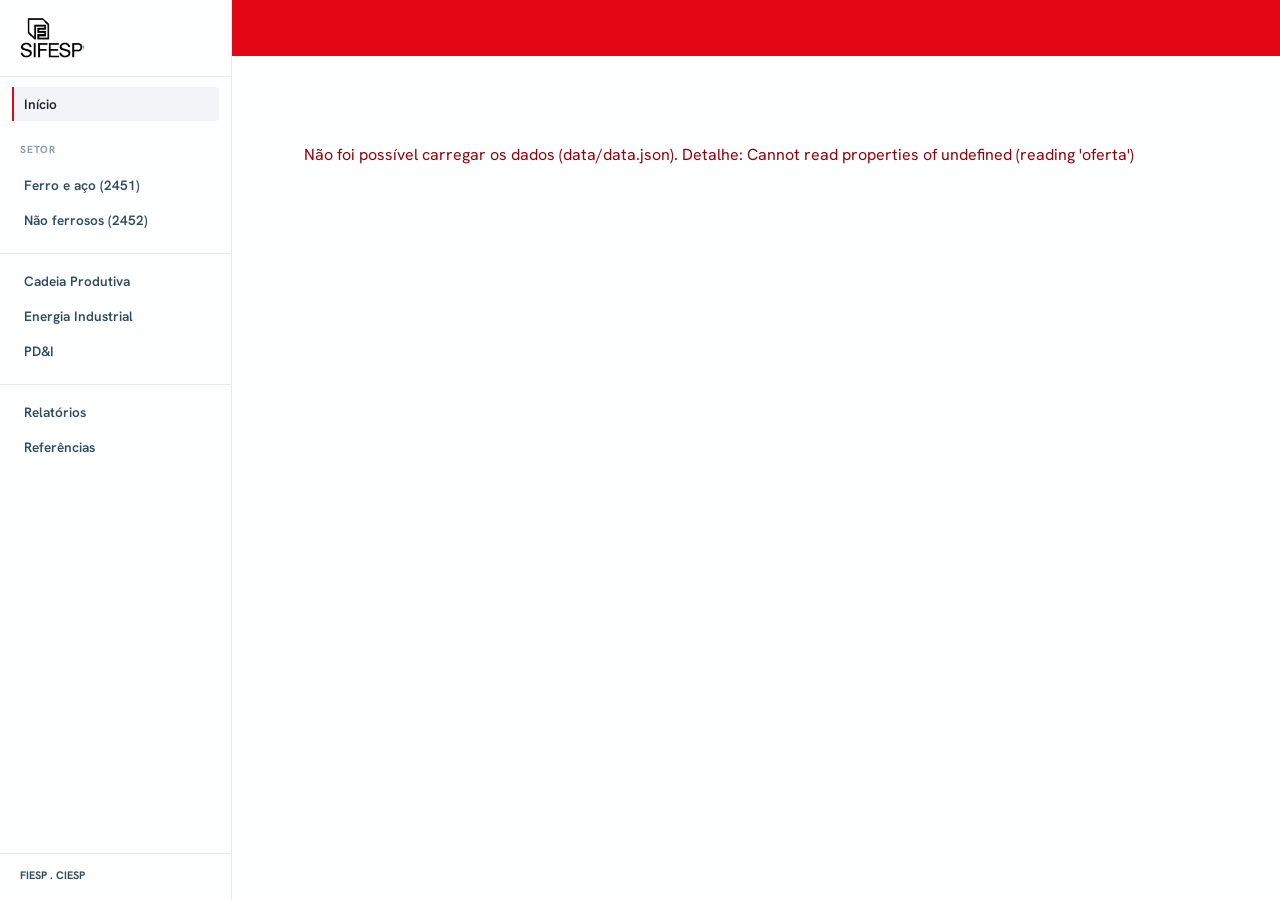
<file: index.html>
<!doctype html>
<html lang="pt-BR">
<head>
<meta charset="utf-8">
<meta name="viewport" content="width=device-width, initial-scale=1">
<title>Painel do Setor de Fundição (CNAE 2451/2452)</title>
<meta name="description" content="Painel executivo do setor de fundição no Brasil: produção, emprego, financeiro, comércio exterior, energia, BNDES e DECOM.">
<link rel="stylesheet" href="css/style.css?v=dev">
</head>
<body>

<div class="app-shell">
<aside class="sidebar">
  <div class="sidebar-brand">
    <img src="assets/logos/logo-sifesp.png" alt="SIFESP">
  </div>

  <nav class="sidebar-nav" id="view-tabs" role="tablist" aria-label="Navegação principal">
    <button type="button" data-view="home" class="active" role="tab" aria-selected="true">Início</button>
  </nav>

  <div class="sidebar-section-label">Setor</div>
  <nav class="sidebar-nav sidebar-nav-sector" id="sector-tabs" role="tablist" aria-label="Setor">
    <button type="button" data-view="2451" role="tab" aria-selected="false">Ferro e aço (2451)</button>
    <button type="button" data-view="2452" role="tab" aria-selected="false">Não ferrosos (2452)</button>
  </nav>

  <div class="sidebar-section-label" id="section-nav-label">Nesta seção</div>
  <nav class="sidebar-nav sidebar-nav-sections" id="section-nav">
    <button type="button" data-target="block-producao">01 · Produção física</button>
    <button type="button" data-target="block-financeiro">02 · Financeiro</button>
    <button type="button" data-target="block-emprego">03 · Emprego formal</button>
    <button type="button" data-target="block-caged">04 · CAGED</button>
    <button type="button" data-target="block-comex">05 · Comércio exterior</button>
    <button type="button" data-target="block-bndes">06 · BNDES</button>
    <button type="button" data-target="block-decom">07 · DECOM</button>
    <button type="button" data-target="block-estudos-especiais">08 · Estudos especiais</button>
    <button type="button" data-target="block-gargalos">Gargalos do setor</button>
  </nav>

  <nav class="sidebar-nav sidebar-nav-foot" id="foot-tabs-top" role="tablist" aria-label="Outras seções">
    <button type="button" data-view="cadeia" role="tab" aria-selected="false">Cadeia Produtiva</button>
    <button type="button" data-view="energia-industrial" role="tab" aria-selected="false">Energia Industrial</button>
    <button type="button" data-view="pdi" role="tab" aria-selected="false">PD&amp;I</button>
  </nav>

  <div class="sidebar-section-label" id="pdi-section-nav-label">Nesta seção</div>
  <nav class="sidebar-nav sidebar-nav-sections" id="pdi-section-nav">
    <button type="button" data-target="pdi-fundicao">01 · Fundição</button>
  </nav>

  <nav class="sidebar-nav sidebar-nav-foot" id="foot-tabs-bottom" role="tablist" aria-label="Mais seções">
    <button type="button" data-view="relatorios" role="tab" aria-selected="false">Relatórios</button>
    <button type="button" data-view="referencias" role="tab" aria-selected="false">Referências</button>
  </nav>

  <div class="sidebar-credit"><strong>FIESP . CIESP</strong></div>
</aside>

<div class="main-col">
<header class="site-header"></header>

<div class="wrap">

<div id="home-view">
  <div class="exec-header">
    <div>
      <h1>Painel Executivo</h1>
      <p>Os principais indicadores do setor, por segmento. O detalhamento completo de cada um está disponível na navegação ao final desta página.</p>
    </div>
    <div class="exec-seg-toggle" id="exec-seg-toggle" role="tablist" aria-label="Segmento do Painel Executivo">
      <button type="button" class="exec-seg-btn" data-seg="2451" role="tab">Fundição de Ferro e Aço</button>
      <button type="button" class="exec-seg-btn" data-seg="2452" role="tab">Fundição de Não Ferrosos</button>
    </div>
  </div>

  <div class="kpi-grid" id="exec-kpi-grid"></div>

  <div class="section" id="exec-charts-section">
    <div class="section-header"><h2>O setor em 4 perguntas</h2></div>
    <div class="exhibit-grid">
      <div class="exhibit">
        <div id="exec-chart-crescimento"></div>
        <div class="exhibit-caption">
          <div class="exhibit-title">1. O setor está crescendo ou diminuindo?</div>
          <div class="exhibit-sub">Produção, faturamento e empregos, indexados (base 100 no primeiro ano)</div>
        </div>
      </div>
      <div class="exhibit">
        <div id="exec-chart-comex"></div>
        <div class="exhibit-caption">
          <div class="exhibit-title">2. As importações estão crescendo?</div>
          <div class="exhibit-sub">Exportação x importação, R$ milhões de 2023</div>
        </div>
      </div>
      <div class="exhibit">
        <div id="exec-chart-paises-imp"></div>
        <div class="exhibit-caption">
          <div class="exhibit-title">3. De onde está vindo a concorrência?</div>
          <div class="exhibit-sub" id="exec-chart-paises-imp-sub">Principais países de origem das importações</div>
        </div>
      </div>
      <div class="exhibit">
        <div id="exec-chart-margem"></div>
        <div class="exhibit-caption">
          <div class="exhibit-title">4. Como está a competitividade e produtividade?</div>
          <div class="exhibit-sub">Margem operacional (%) e produtividade (VTI por trabalhador), grupo Fundição</div>
        </div>
      </div>
    </div>
  </div>

  <div class="exec-menu-title">Navegar pelo painel</div>
  <div class="sector-section-list" id="exec-nav-menu"></div>
</div><!-- /#home-view -->

<div id="data-view" hidden>

  <div class="sector-summary" id="sector-summary">
    <div class="sector-section-list" id="sector-section-list"></div>
  </div>

  <!-- ============ 01. PRODUÇÃO FÍSICA ============ -->
  <section class="section" id="block-producao">
    <div class="section-header">
      <span class="section-num">01</span>
      <h2>Produção física</h2>
      <a class="section-download" id="download-producao" href="data/downloads/Producao_Fisica_2451.xlsx" download>⬇ Baixar dados (Excel)</a>
    </div>
    <p class="section-note" id="producao-section-note">Dado nacional (IBGE/PIM-PF e Instituto Aço Brasil), sem abertura por estado.</p>
    <div class="caption-meta" id="section-caption-producao"></div>
    <div class="block-filter">
      <div class="block-filter-item">
        <span>Período</span>
        <select id="producao-lo-select"></select>
        <span class="period-dash">–</span>
        <select id="producao-hi-select"></select>
      </div>
      <button type="button" class="block-filter-clear" id="producao-clear">Limpar</button>
    </div>
    <div class="exhibit-grid">
      <div class="exhibit">
        <div id="chart-producao-acogusa"></div>
        <div class="exhibit-caption">
          <div class="exhibit-title" id="producao-acogusa-title">Aço bruto, ferro-gusa e laminados</div>
          <div class="exhibit-sub" id="producao-acogusa-sub">Toneladas por mês, Instituto Aço Brasil. Ferro-gusa só a partir de fev/09</div>
        </div>
      </div>
      <div class="exhibit">
        <div id="chart-producao-dessaz"></div>
        <div class="exhibit-caption">
          <div class="exhibit-title" id="producao-dessaz-title">Aço bruto: mês a mês vs. sem efeito sazonal</div>
          <div class="exhibit-sub" id="producao-dessaz-sub">Toneladas / mês. "Sem efeito sazonal" remove variações que se repetem todo ano (ex: férias, fim de ano), pra comparar mês a mês sem esse ruído</div>
        </div>
      </div>
      <div class="exhibit">
        <div id="chart-producao-indice"></div>
        <div class="exhibit-caption">
          <div class="exhibit-title">Índice de produção da metalurgia</div>
          <div class="exhibit-sub">Base 100, recessões (CODACE/FGV) sombreadas. Indústria de metalurgia como um todo (IBGE), não é exclusivo de ferro/aço ou não ferrosos</div>
        </div>
      </div>
      <div class="exhibit" id="producao-razao-wrap">
        <div id="chart-producao-razao"></div>
        <div class="exhibit-caption">
          <div class="exhibit-title">Razão laminados / aço bruto</div>
          <div class="exhibit-sub">%, mensal</div>
        </div>
      </div>
    </div>
    <div class="exhibit-block">
      <div id="table-producao"></div>
      <div class="exhibit-caption">
        <div class="exhibit-title" id="producao-table-title">Produção física mensal, série completa</div>
        <div class="exhibit-sub" id="producao-table-sub">Instituto Aço Brasil, mais recente primeiro, clique no cabeçalho para ordenar</div>
      </div>
    </div>
  </section>

  <!-- ============ 02. FINANCEIRO ============ -->
  <section class="section" id="block-financeiro">
    <div class="section-header">
      <span class="section-num">02</span>
      <h2>Financeiro</h2>
      <a class="section-download" href="data/downloads/Financeiro.xlsx" download>⬇ Baixar dados (Excel)</a>
    </div>
    <p class="section-note">Fonte: IBGE/PIA-Empresa, 2007–2024, sempre em série completa (sem filtro de período). A base "Fundição" (24.5) reúne 2451+2452 sem abertura entre eles; "Metalurgia" (24) é o grupo mais amplo.</p>
    <div class="caption-meta" id="section-caption-financeiro"></div>
    <div class="exhibit-grid">
      <div class="exhibit">
        <div id="chart-financeiro-vbpi-vti"></div>
        <div class="exhibit-caption">
          <div class="exhibit-title">VBPI x VTI</div>
          <div class="exhibit-sub">Grupo Fundição (24.5), R$ mil, eixos independentes</div>
        </div>
      </div>
      <div class="exhibit">
        <div id="chart-financeiro-participacao"></div>
        <div class="exhibit-caption">
          <div class="exhibit-title">Participação da Fundição na Metalurgia</div>
          <div class="exhibit-sub">% da receita líquida de 24.5 dentro de 24</div>
        </div>
      </div>
      <div class="exhibit">
        <div id="chart-financeiro-produtividade"></div>
        <div class="exhibit-caption">
          <div class="exhibit-title">Produtividade</div>
          <div class="exhibit-sub">VTI / pessoal ocupado (R$ mil por trabalhador)</div>
        </div>
      </div>
      <div class="exhibit">
        <div id="chart-financeiro-receita-custos"></div>
        <div class="exhibit-caption">
          <div class="exhibit-title">Receita líquida x custos totais</div>
          <div class="exhibit-sub">Grupo Fundição (24.5), anual</div>
        </div>
      </div>
      <div class="exhibit">
        <div id="chart-financeiro-waterfall"></div>
        <div class="exhibit-caption">
          <div class="exhibit-title" id="financeiro-waterfall-title">Decomposição de custos</div>
          <div class="exhibit-sub">Matérias-primas + pessoal + outros = custo total</div>
        </div>
      </div>
    </div>
    <div class="exhibit-block">
      <div id="table-financeiro"></div>
      <div class="exhibit-caption">
        <div class="exhibit-title">Indicadores financeiros anuais, Fundição (24.5)</div>
        <div class="exhibit-sub">2007–2024, valores correntes, clique no cabeçalho para ordenar</div>
      </div>
    </div>
    <div class="exhibit-block">
      <div id="table-financeiro-por-cnae"></div>
      <div class="exhibit-caption">
        <div class="exhibit-title">Ferro e aço (2451) x Não ferrosos (2452)</div>
        <div class="exhibit-sub">2024, valores correntes — primeira vez com essa abertura por classe (demais anos só têm o grupo 24.5 combinado)</div>
      </div>
    </div>
  </section>

  <!-- ============ 03. EMPREGO FORMAL (RAIS) ============ -->
  <section class="section" id="block-emprego">
    <div class="section-header">
      <span class="section-num">03</span>
      <h2>Emprego formal (RAIS)</h2>
      <a class="section-download" id="download-emprego" href="data/downloads/Emprego_2451.xlsx" download>⬇ Baixar dados (Excel)</a>
    </div>
    <p class="section-note">A partir de 2022 a metodologia de coleta mudou (base eSocial); perfis detalhados (escolaridade, ocupação, tempo de emprego) têm quebra de série entre 2021 e 2022. Clique numa barra do ranking por UF para adicionar aquele estado ao filtro abaixo.</p>
    <div class="caption-meta" id="section-caption-emprego"></div>
    <div class="block-filter">
      <div class="block-filter-item">
        <span>Período</span>
        <select id="emprego-lo-select"></select>
        <span class="period-dash">–</span>
        <select id="emprego-hi-select"></select>
      </div>
      <div class="block-filter-item">
        <span>Estados</span>
        <div class="multiselect" id="emprego-uf-multiselect">
          <button type="button" class="multiselect-btn" id="emprego-uf-btn" aria-haspopup="listbox" aria-expanded="false"></button>
          <div class="multiselect-panel" id="emprego-uf-panel" hidden></div>
        </div>
      </div>
      <button type="button" class="block-filter-clear" id="emprego-clear">Limpar</button>
    </div>
    <div class="exhibit-grid">
      <div class="exhibit">
        <div id="chart-emprego-rais"></div>
        <div class="exhibit-caption">
          <div class="exhibit-title">Vínculos empregatícios por ano</div>
          <div class="exhibit-sub">RAIS, 2006 a 2025</div>
        </div>
      </div>
      <div class="exhibit">
        <div id="rank-emprego-uf"></div>
        <div class="exhibit-caption">
          <div class="exhibit-title">Ranking de vínculos por UF</div>
          <div class="exhibit-sub" id="emprego-uf-sub">Ano mais recente</div>
        </div>
      </div>
      <div class="exhibit">
        <div id="chart-emprego-razao"></div>
        <div class="exhibit-caption">
          <div class="exhibit-title">Tamanho médio do estabelecimento</div>
          <div class="exhibit-sub">Vínculos por estabelecimento</div>
        </div>
      </div>
      <div class="exhibit">
        <div id="rank-emprego-escolaridade"></div>
        <div class="exhibit-caption">
          <div class="exhibit-title">Escolaridade, retrato</div>
          <div class="exhibit-sub" id="emprego-escolaridade-sub">Retrato do último ano</div>
        </div>
      </div>
      <div class="exhibit">
        <div id="rank-emprego-ocupacao"></div>
        <div class="exhibit-caption">
          <div class="exhibit-title">Principais ocupações</div>
          <div class="exhibit-sub" id="emprego-ocupacao-sub">Retrato do último ano</div>
        </div>
      </div>
      <div class="exhibit">
        <div id="chart-emprego-tempo"></div>
        <div class="exhibit-caption">
          <div class="exhibit-title">Tempo de emprego</div>
          <div class="exhibit-sub">Curta duração (&lt;12m) x longa duração (≥12m)</div>
        </div>
      </div>
      <div class="exhibit">
        <div id="chart-emprego-remuneracao"></div>
        <div class="exhibit-caption">
          <div class="exhibit-title">Remuneração média: nominal x real</div>
          <div class="exhibit-sub">Real deflacionado pelo IPCA (dezembro de cada ano)</div>
        </div>
      </div>
      <div class="exhibit">
        <div id="chart-emprego-tamanho"></div>
        <div class="exhibit-caption">
          <div class="exhibit-title">Composição por faixa de tamanho</div>
          <div class="exhibit-sub">Vínculos por porte de estabelecimento, ao longo do tempo</div>
        </div>
      </div>
      <div class="exhibit">
        <div id="chart-emprego-escolaridade-evolucao"></div>
        <div class="exhibit-caption">
          <div class="exhibit-title">Escolaridade, evolução</div>
          <div class="exhibit-sub">Composição ao longo do tempo</div>
        </div>
      </div>
      <div class="exhibit">
        <div id="chart-emprego-ocupacao-donut"></div>
        <div class="exhibit-caption">
          <div class="exhibit-title">Top ocupações vs. outras</div>
          <div class="exhibit-sub">Participação no total de vínculos</div>
        </div>
      </div>
    </div>
    <div class="exhibit-block">
      <div id="table-emprego-uf"></div>
      <div class="exhibit-caption">
        <div class="exhibit-title">Vínculos por UF, todos os estados</div>
        <div class="exhibit-sub" id="emprego-uf-table-sub">Ano mais recente</div>
      </div>
    </div>
    <div class="exhibit-block">
      <div id="table-emprego-ocupacao-detalhada"></div>
      <div class="exhibit-caption">
        <div class="exhibit-title">Ocupações detalhadas, retrato do último ano</div>
        <div class="exhibit-sub" id="emprego-ocupacao-detalhada-sub">RAIS, sem agrupamento (mais granular que o ranking acima), clique no cabeçalho para ordenar</div>
      </div>
    </div>
  </section>

  <!-- ============ 04. CAGED ============ -->
  <section class="section" id="block-caged">
    <div class="section-header">
      <span class="section-num">04</span>
      <h2>CAGED: dinâmica de curto prazo</h2>
      <a class="section-download" id="download-caged" href="data/downloads/CAGED_2451.xlsx" download>⬇ Baixar dados (Excel)</a>
    </div>
    <p class="section-note" id="caged-coverage-note">Dado mês a mês (admissões e desligamentos) — mais detalhado no tempo do que a RAIS, que só fecha uma vez por ano.</p>
    <div class="caption-meta" id="section-caption-caged"></div>
    <div class="block-filter">
      <div class="block-filter-item">
        <span>Período</span>
        <select id="caged-lo-select"></select>
        <span class="period-dash">–</span>
        <select id="caged-hi-select"></select>
      </div>
      <div class="block-filter-item">
        <span>Estados</span>
        <div class="multiselect" id="caged-uf-multiselect">
          <button type="button" class="multiselect-btn" id="caged-uf-btn" aria-haspopup="listbox" aria-expanded="false"></button>
          <div class="multiselect-panel" id="caged-uf-panel" hidden></div>
        </div>
      </div>
      <button type="button" class="block-filter-clear" id="caged-clear">Limpar</button>
    </div>
    <div class="exhibit-grid">
      <div class="exhibit">
        <div id="chart-caged-saldo"></div>
        <div class="exhibit-caption">
          <div class="exhibit-title">Saldo líquido mensal</div>
          <div class="exhibit-sub">Admissões − desligamentos</div>
        </div>
      </div>
      <div class="exhibit">
        <div id="chart-caged-movimentacao"></div>
        <div class="exhibit-caption">
          <div class="exhibit-title">Admissões x desligamentos</div>
          <div class="exhibit-sub">Valores absolutos por mês</div>
        </div>
      </div>
      <div class="exhibit">
        <div id="chart-caged-tipo"></div>
        <div class="exhibit-caption">
          <div class="exhibit-title">Composição dos desligamentos</div>
          <div class="exhibit-sub">Por tipo de movimentação, período todo</div>
        </div>
      </div>
      <div class="exhibit">
        <div id="chart-caged-massa-salarial"></div>
        <div class="exhibit-caption">
          <div class="exhibit-title">Massa salarial mensal</div>
          <div class="exhibit-sub">Soma dos salários de admitidos/desligados no mês, até dez/2019</div>
        </div>
        <p class="filter-note">Série descontinuada em dez/2019: a partir de jan/2020 esse campo cai ~98% na fonte e não se recupera — provável efeito da transição pro novo CAGED (eSocial), não uma queda real na massa salarial do setor. O saldo de contratações ao lado, da mesma fonte, não mostra essa quebra.</p>
      </div>
      <div class="exhibit">
        <div id="chart-caged-massa-salarial-novo"></div>
        <div class="exhibit-caption">
          <div class="exhibit-title">Massa salarial mensal (novo CAGED)</div>
          <div class="exhibit-sub">A partir de jan/2020, escala própria — não comparável ao gráfico anterior</div>
        </div>
        <p class="filter-note">Mesma métrica, metodologia diferente da fonte (novo CAGED/eSocial) e ~2 ordens de grandeza menor. Mostrado em escala própria só pra não deixar esse período sem nenhum retrato.</p>
      </div>
      <div class="exhibit">
        <div id="rank-caged-saldo-uf"></div>
        <div class="exhibit-caption">
          <div class="exhibit-title">Saldo acumulado por UF</div>
          <div class="exhibit-sub">Somado no período coberto pelo CAGED</div>
        </div>
      </div>
    </div>
    <div class="exhibit-block">
      <div id="table-caged-uf"></div>
      <div class="exhibit-caption">
        <div class="exhibit-title">Saldo líquido acumulado por UF, todos os estados</div>
        <div class="exhibit-sub">Somado no período selecionado no filtro acima</div>
      </div>
    </div>
  </section>

  <!-- ============ 05. COMÉRCIO EXTERIOR ============ -->
  <section class="section" id="block-comex">
    <div class="section-header">
      <span class="section-num">05</span>
      <h2>Comércio exterior</h2>
      <a class="section-download" id="download-comex" href="data/downloads/Comercio_Exterior_2451.xlsx" download>⬇ Baixar dados (Excel)</a>
    </div>
    <p class="section-note">O gráfico de exportação x importação segue o estado escolhido abaixo (ou clique numa barra do ranking por UF para trocar).</p>
    <div class="caption-meta" id="section-caption-comex"></div>
    <p class="filter-note" id="comex-metodologia-note" style="display:none"></p>
    <div class="block-filter">
      <div class="block-filter-item">
        <span>Período</span>
        <select id="comex-lo-select"></select>
        <span class="period-dash">–</span>
        <select id="comex-hi-select"></select>
      </div>
      <div class="block-filter-item">
        <span>Estado</span>
        <select id="comex-uf-select"></select>
      </div>
      <button type="button" class="block-filter-clear" id="comex-clear">Limpar</button>
    </div>
    <div class="exhibit-grid">
      <div class="exhibit">
        <div id="chart-comex-balanca"></div>
        <div class="exhibit-caption">
          <div class="exhibit-title">Balança comercial</div>
          <div class="exhibit-sub" id="comex-balanca-sub">Exportação, importação e saldo, em milhões de R$ de 2023, Brasil</div>
        </div>
      </div>
      <div class="exhibit">
        <div id="chart-comex-brasil"></div>
        <div class="exhibit-caption">
          <div class="exhibit-title">Exportação x importação</div>
          <div class="exhibit-sub" id="comex-foco-sub">US$ FOB por ano, estado em foco</div>
        </div>
        <p class="filter-note" id="comex-uf-note"></p>
      </div>
      <div class="exhibit">
        <div id="chart-comex-brasil-kg"></div>
        <div class="exhibit-caption">
          <div class="exhibit-title">Exportação x importação</div>
          <div class="exhibit-sub">Brasil, quilograma líquido por ano</div>
        </div>
      </div>
      <div class="exhibit">
        <div id="chart-comex-participacao-mundial"></div>
        <div class="exhibit-caption">
          <div class="exhibit-title">Participação do Brasil no mundo</div>
          <div class="exhibit-sub">% das exportações mundiais do setor (Comtrade)</div>
        </div>
      </div>
      <div class="exhibit">
        <div id="chart-comex-mundo"></div>
        <div class="exhibit-caption">
          <div class="exhibit-title">Brasil no comércio mundial</div>
          <div class="exhibit-sub">Contexto global (Comtrade), eixos independentes (Brasil em milhões, mundo em bilhões)</div>
        </div>
      </div>
      <div class="exhibit">
        <div id="chart-comex-top-paises-tempo"></div>
        <div class="exhibit-caption">
          <div class="exhibit-title">Top destinos de exportação</div>
          <div class="exhibit-sub">Participação por país ao longo do tempo</div>
        </div>
      </div>
      <div class="exhibit">
        <div id="chart-comex-top-paises-imp-tempo"></div>
        <div class="exhibit-caption">
          <div class="exhibit-title">Top origens de importação</div>
          <div class="exhibit-sub">Participação por país ao longo do tempo</div>
        </div>
      </div>
      <div class="exhibit">
        <div id="rank-comex-paises"></div>
        <div class="exhibit-caption">
          <div class="exhibit-title">Principais destinos de exportação</div>
          <div class="exhibit-sub" id="comex-paises-sub">Para onde o Brasil mais exporta, último ano completo</div>
        </div>
      </div>
      <div class="exhibit">
        <div id="rank-comex-paises-imp"></div>
        <div class="exhibit-caption">
          <div class="exhibit-title">Principais origens de importação</div>
          <div class="exhibit-sub" id="comex-paises-imp-sub">De onde o Brasil mais importa, último ano completo</div>
        </div>
      </div>
      <div class="exhibit">
        <div id="rank-comex-uf"></div>
        <div class="exhibit-caption">
          <div class="exhibit-title">Ranking de exportação por UF</div>
          <div class="exhibit-sub" id="comex-uf-rank-sub">UF de origem do produto, último ano completo. Clique numa barra para trocar o foco.</div>
        </div>
      </div>
    </div>
    <div class="exhibit-block">
      <div id="table-comex-paises"></div>
      <div class="exhibit-caption">
        <div class="exhibit-title">Exportação e importação por país parceiro</div>
        <div class="exhibit-sub" id="comex-paises-table-sub">Ano mais recente</div>
      </div>
    </div>
    <div class="exhibit-block">
      <div id="table-comex-uf"></div>
      <div class="exhibit-caption">
        <div class="exhibit-title">Exportação e importação por UF de origem do produto</div>
        <div class="exhibit-sub" id="comex-uf-table-sub">Ano mais recente</div>
      </div>
    </div>
    <div class="exhibit-block" id="comex-ncm-wrap">
      <h4 style="font-size:0.75rem;margin:12px 0 4px;color:var(--text-primary);text-transform:uppercase;letter-spacing:0.06em;">Produtos e preço médio</h4>
      <p class="section-note" style="margin-bottom:16px;" id="comex-ncm-note">Preço médio = valor exportado ou importado dividido pelo peso líquido, por código NCM.</p>
    </div>
    <div class="exhibit-grid">
      <div class="exhibit">
        <div id="table-comex-ncm-exp"></div>
        <div class="exhibit-caption">
          <div class="exhibit-title">Principais produtos exportados</div>
          <div class="exhibit-sub" id="comex-ncm-exp-sub">Por código NCM, ano mais recente completo</div>
        </div>
      </div>
      <div class="exhibit">
        <div id="table-comex-ncm-imp"></div>
        <div class="exhibit-caption">
          <div class="exhibit-title">Principais produtos importados</div>
          <div class="exhibit-sub" id="comex-ncm-imp-sub">Por código NCM, ano mais recente completo</div>
        </div>
      </div>
      <div class="exhibit">
        <div id="chart-comex-preco-medio"></div>
        <div class="exhibit-caption">
          <div class="exhibit-title">Preço médio ao longo do tempo</div>
          <div class="exhibit-sub">US$ por quilo, exportação x importação</div>
        </div>
      </div>
    </div>
  </section>

  <!-- ============ 06. BNDES ============ -->
  <section class="section" id="block-bndes">
    <div class="section-header">
      <span class="section-num">06</span>
      <h2>BNDES</h2>
      <a class="section-download" id="download-bndes" href="data/downloads/BNDES_2451.xlsx" download>⬇ Baixar dados (Excel)</a>
    </div>
    <p class="section-note">Desembolsos já são específicos do segmento selecionado (2451/2452). Sempre em série completa (2002-2026), sem filtro de período ou estado — o BNDES não desembolsa o mesmo valor em todo estado, então o ranking por UF abaixo já mostra o retrato real, sem precisar recortar por período.</p>
    <div class="caption-meta" id="section-caption-bndes"></div>
    <div class="exhibit-grid">
      <div class="exhibit">
        <div id="chart-bndes-ano"></div>
        <div class="exhibit-caption">
          <div class="exhibit-title">Desembolsos do BNDES</div>
          <div class="exhibit-sub">Total nacional por ano</div>
        </div>
      </div>
      <div class="exhibit">
        <div id="rank-bndes-uf"></div>
        <div class="exhibit-caption">
          <div class="exhibit-title">Ranking por estado</div>
          <div class="exhibit-sub">Acumulado no período todo</div>
        </div>
      </div>
      <div class="exhibit">
        <div id="chart-bndes-porte"></div>
        <div class="exhibit-caption">
          <div class="exhibit-title">Desembolso por porte ao longo do tempo</div>
          <div class="exhibit-sub">Composição anual: grande, média, pequena, micro</div>
        </div>
      </div>
      <div class="exhibit">
        <div id="chart-bndes-concentracao"></div>
        <div class="exhibit-caption">
          <div class="exhibit-title">Concentração por porte</div>
          <div class="exhibit-sub" id="bndes-concentracao-sub">Acumulado no período todo</div>
        </div>
      </div>
    </div>
    <div class="exhibit-block">
      <div id="table-bndes"></div>
      <div class="exhibit-caption">
        <div class="exhibit-title">Desembolsos por ano, porte e instrumento</div>
        <div class="exhibit-sub">Clique no cabeçalho para ordenar, mostrando os maiores primeiro</div>
      </div>
    </div>
    <div class="exhibit-block">
      <div id="table-bndes-uf"></div>
      <div class="exhibit-caption">
        <div class="exhibit-title">Desembolsos por UF, todos os estados</div>
        <div class="exhibit-sub">Acumulado no período todo</div>
      </div>
    </div>
  </section>

  <!-- ============ 07. DECOM ============ -->
  <section class="section" id="block-decom">
    <div class="section-header">
      <span class="section-num">07</span>
      <h2>DECOM</h2>
      <a class="section-download" href="data/downloads/DECOM_2451.xlsx" download>⬇ Baixar dados (Excel)</a>
    </div>
    <p class="section-note">Fonte: DECOM/GECEX. Base específica de ferro e aço (2451); não há processos catalogados para não ferrosos (2452) nesta fonte.</p>
    <div class="caption-meta" id="section-caption-decom"></div>
    <div class="exhibit-block" id="decom-wrap">
      <div id="table-decom"></div>
      <div class="exhibit-caption">
        <div class="exhibit-title">Processos de defesa comercial</div>
        <div class="exhibit-sub">NCM, país, status e resolução de referência</div>
      </div>
      <p class="decom-highlight" id="decom-highlight"></p>
    </div>
    <p class="filter-note" id="decom-not-available" style="display:none">Não há medidas de defesa comercial específicas para não ferrosos (2452) nesta base; a tabela acima é de ferro e aço (2451).</p>
  </section>

  <!-- ============ 08. ESTUDOS ESPECIAIS ============ -->
  <section class="section" id="block-estudos-especiais">
    <div class="section-header">
      <span class="section-num">08</span>
      <h2>Estudos especiais</h2>
    </div>
    <p class="section-note">Panorama do setor, com os mesmos dados usados no restante deste painel (RAIS, Comex, BNDES, PIA/IBGE).</p>
    <div class="caption-meta" id="section-caption-estudos-especiais"></div>

    <div class="pdi-cta">
      <h4>Panorama do setor</h4>
      <p class="pdi-note" id="ee-sumario-texto"></p>
      <ul class="pdi-list" id="ee-sumario-bullets"></ul>
    </div>

    <h4>Exposição à concorrência chinesa</h4>
    <p class="pdi-note" id="ee-analise-china"></p>
    <div class="exhibit-block">
      <div id="ee-chart-exposicao-china"></div>
      <div class="exhibit-caption">
        <div class="exhibit-title">Exposição ao choque de importação chinesa, por estado</div>
        <div class="exhibit-sub">Peso do estado no emprego do setor x variação da participação chinesa nas importações, do primeiro ao último ano disponível</div>
      </div>
    </div>
    <p class="pdi-note" id="ee-evidence-china"></p>

    <h4>Crédito, investimento e emprego</h4>
    <p class="pdi-note" id="ee-analise-bndes"></p>
    <div class="exhibit-block">
      <div id="ee-chart-bndes-percapita"></div>
      <div class="exhibit-caption">
        <div class="exhibit-title">Desembolso do BNDES por vínculo, por estado</div>
        <div class="exhibit-sub">Acumulado 2002-2026 dividido pelos vínculos do ano mais recente, só estados com desembolso registrado</div>
      </div>
    </div>
    <p class="pdi-note" id="ee-evidence-bndes"></p>

    <h4>Estrutura do setor: porte e exportação</h4>
    <p class="pdi-note" id="ee-analise-melitz"></p>
    <div class="exhibit-grid">
      <div class="exhibit">
        <div id="ee-chart-porte"></div>
        <div class="exhibit-caption">
          <div class="exhibit-title">Estabelecimentos por porte</div>
          <div class="exhibit-sub">Ano mais recente disponível na RAIS</div>
        </div>
      </div>
      <div class="exhibit">
        <div id="ee-chart-export-uf"></div>
        <div class="exhibit-caption">
          <div class="exhibit-title">Quem exporta: estados com maior valor exportado</div>
          <div class="exhibit-sub">US$ FOB, ano mais recente, só estados com exportação registrada</div>
        </div>
      </div>
    </div>
    <p class="pdi-note" id="ee-evidence-melitz"></p>

    <h4>Produtividade</h4>
    <p class="pdi-note" id="ee-analise-produtividade"></p>
    <div class="exhibit-block">
      <div id="ee-chart-produtividade"></div>
      <div class="exhibit-caption">
        <div class="exhibit-title">Produtividade da Fundição (24.5) ao longo do tempo</div>
        <div class="exhibit-sub">VTI por pessoal ocupado, PIA/IBGE. Fundição combina 2451+2452 nesta fonte.</div>
      </div>
    </div>
    <p class="pdi-note" id="ee-evidence-produtividade"></p>

    <h4>Produção e emprego no longo prazo</h4>
    <p class="pdi-note" id="ee-analise-rodrik"></p>
    <div class="exhibit-block">
      <div id="ee-chart-producao-emprego"></div>
      <div class="exhibit-caption">
        <div class="exhibit-title">Produção e emprego, indexados (base 100)</div>
        <div class="exhibit-sub">Emprego do setor (RAIS) x produção física da metalurgia (IBGE, nível de divisão, não exclusiva de 2451/2452)</div>
      </div>
    </div>
    <p class="pdi-note" id="ee-evidence-rodrik"></p>
  </section>

  <!-- ============ GARGALOS ============ -->
  <section class="section" id="block-gargalos">
    <div class="section-header">
      <h2>Gargalos do setor</h2>
    </div>
    <div class="gargalos-list" id="gargalos-grid"></div>
  </section>

  <p class="dataview-sources">Dados consolidados de fontes públicas (IBGE, RAIS/CAGED, MDIC/Comex Stat, UN Comtrade, BNDES, DECOM/GECEX).</p>

</div><!-- /#data-view -->

<!-- ============ CADEIA PRODUTIVA ============ -->
<div id="cadeia-view" hidden>
  <header class="cad-cabeca">
    <div class="cad-chapeu" id="cad-chapeu">Cadeia produtiva</div>
    <h2 class="cad-titulo" id="cad-titulo"></h2>
    <p class="cad-linha-fina" id="cad-linha-fina"></p>
  </header>

  <nav class="cad-elos" id="cad-elos" aria-label="Elos da cadeia"></nav>

  <div class="cad-bloco">
    <div class="cad-toolbar">
      <nav class="cadeia-trilha" id="cadeia-trilha" aria-label="Caminho percorrido"></nav>
      <div class="cadeia-busca">
        <label for="cadeia-select">Ver a cadeia de</label>
        <select id="cadeia-select"></select>
      </div>
    </div>
    <div class="cad-sankey-cab">
      <div class="cad-sankey-titulo" id="cadeia-sankey-title"></div>
      <div class="cad-sankey-sub" id="cadeia-sankey-sub"></div>
    </div>
    <div class="cadeia-sankey-wrap"><div id="cadeia-sankey"></div></div>
    <p class="cad-resumo" id="cadeia-resumo"></p>
    <p class="cad-nota" id="cadeia-nota"></p>
  </div>
</div><!-- /#cadeia-view -->

<!-- ============ ENERGIA INDUSTRIAL ============ -->
<div id="energia-industrial-view" hidden>
  <div class="filter-row" id="ei-filter-row">
    <div class="filter-row-inner">
      <div class="filter-group">
        <label id="ei-uf-label">Estados</label>
        <div class="multiselect" id="ei-uf-multiselect">
          <button type="button" class="multiselect-btn" id="ei-uf-btn" aria-haspopup="listbox" aria-expanded="false"></button>
          <div class="multiselect-panel" id="ei-uf-panel" hidden></div>
        </div>
      </div>
      <div class="filter-group">
        <label id="ei-cnae-label">Setores (CNAE)</label>
        <div class="multiselect" id="ei-cnae-multiselect">
          <button type="button" class="multiselect-btn" id="ei-cnae-btn" aria-haspopup="listbox" aria-expanded="false"></button>
          <div class="multiselect-panel" id="ei-cnae-panel" hidden></div>
        </div>
      </div>
      <div class="filter-group">
        <label for="ei-period-lo-select">Período</label>
        <select id="ei-period-lo-select"></select>
        <span class="period-dash">–</span>
        <select id="ei-period-hi-select"></select>
      </div>
      <div class="filter-group">
        <button type="button" class="table-export-btn" id="ei-clear-filters">Limpar filtros</button>
      </div>
    </div>
  </div>
  <section class="section">
    <div class="section-header">
      <h2>Energia Industrial: consumo e custo de energia na indústria de transformação</h2>
      <a class="section-download" href="data/downloads/Energia_Industrial.xlsx" download>⬇ Baixar dados (Excel)</a>
    </div>
    <p class="section-note">27 estados + Brasil, 24 divisões da indústria de transformação (CNAE 10 a 33), jan/2012 a abr/2026. Estados e setores são multi-seleção; clique numa barra do ranking ou da composição para adicionar aquele item ao filtro correspondente. Custo em R$ constantes (deflacionado por IPCA). Consumo: EPE. Custo de energia: MME/ANEEL, Informativo Tarifário do Setor Elétrico. Classificação: IBGE/CONCLA (CNAE). Metodologia completa na aba Referências.</p>
    <div class="exhibit-grid">
      <div class="exhibit">
        <div id="chart-ei-consumo"></div>
        <div class="exhibit-caption">
          <div class="exhibit-title">Consumo de energia ao longo do tempo</div>
          <div class="exhibit-sub" id="ei-consumo-sub">MWh por mês, por estado selecionado</div>
        </div>
      </div>
      <div class="exhibit">
        <div id="rank-ei-custo-estados"></div>
        <div class="exhibit-caption">
          <div class="exhibit-title" id="ei-ranking-custo-title">Ranking de estados por custo de energia</div>
          <div class="exhibit-sub" id="ei-ranking-custo-sub">R$/MWh, do mais barato ao mais caro, SP em destaque</div>
        </div>
      </div>
      <div class="exhibit">
        <div id="rank-ei-composicao"></div>
        <div class="exhibit-caption">
          <div class="exhibit-title" id="ei-composicao-title">Participação do setor no consumo industrial</div>
          <div class="exhibit-sub" id="ei-composicao-sub">%, por estado, SP em destaque</div>
        </div>
      </div>
      <div class="exhibit">
        <div id="chart-ei-custo-tempo"></div>
        <div class="exhibit-caption">
          <div class="exhibit-title">Custo de energia ao longo do tempo</div>
          <div class="exhibit-sub" id="ei-custo-tempo-sub">R$/MWh, por estado selecionado</div>
        </div>
      </div>
    </div>
    <div class="exhibit-block">
      <div id="table-ei-dados"></div>
      <div class="exhibit-caption">
        <div class="exhibit-title">Dados filtrados</div>
        <div class="exhibit-sub">UF, setor, mês, consumo, custo, gasto e participação. Clique no cabeçalho para ordenar.</div>
      </div>
    </div>
  </section>
</div><!-- /#energia-industrial-view -->

<!-- ============ PD&I ============ -->
<div id="pdi-view" hidden>
  <header class="cad-cabeca" id="pdi-fundicao">
    <div class="cad-chapeu">PD&amp;I · Fundição (CNAE 2451 e 2452)</div>
    <h2 class="cad-titulo">Por que a fundição precisa de PD&amp;I</h2>
    <p class="cad-linha-fina" id="pdi-linha-fina"></p>
  </header>
  <p class="cad-nota">Roteiro para conversar com o dono de uma fundição, montado com as mesmas bases do resto do painel (Comex Stat, Comtrade, IBGE, RAIS, CAGED, BNDES e Energia Industrial). Mostra o setor, não a empresa dele.</p>

  <div class="cad-bloco">
    <h3 class="cad-h3">1. A concorrência de fora</h3>
    <p class="cad-texto" id="pdi-texto-fora"></p>
    <div class="cad-graficos">
      <figure class="cad-fig">
        <figcaption><strong>Peças fundidas importadas</strong><span>% da oferta de peças fundidas no Brasil, IBGE (TRU)</span></figcaption>
        <div id="pdi-chart-importados"></div>
      </figure>
      <figure class="cad-fig">
        <figcaption><strong>Importação vinda da China</strong><span>% do total importado, por CNAE, Comex Stat</span></figcaption>
        <div id="pdi-chart-china"></div>
      </figure>
      <figure class="cad-fig">
        <figcaption><strong>Exportação</strong><span>US$ FOB por ano, Comex Stat (ano corrente é parcial)</span></figcaption>
        <div id="pdi-chart-exportacao"></div>
      </figure>
      <figure class="cad-fig">
        <figcaption><strong>Participação do Brasil no comércio mundial</strong><span>% das exportações mundiais de fundidos, Comtrade</span></figcaption>
        <div id="pdi-chart-mundial"></div>
      </figure>
    </div>
  </div>

  <div class="cad-bloco">
    <h3 class="cad-h3">2. A pressão por dentro</h3>
    <p class="cad-texto" id="pdi-texto-dentro"></p>
    <div class="cad-graficos">
      <figure class="cad-fig">
        <figcaption><strong>Margem operacional</strong><span>% da receita líquida, Fundição 24.5, PIA/IBGE</span></figcaption>
        <div id="pdi-chart-margem"></div>
      </figure>
      <figure class="cad-fig">
        <figcaption><strong>Custo da energia na metalurgia (SP)</strong><span id="pdi-chart-energia-sub">R$/MWh, valores reais, média anual</span></figcaption>
        <div id="pdi-chart-energia"></div>
      </figure>
      <figure class="cad-fig">
        <figcaption><strong>Saldo de contratações</strong><span>Admissões menos desligamentos, fundição (2451+2452), CAGED</span></figcaption>
        <div id="pdi-chart-saldo"></div>
      </figure>
      <figure class="cad-fig">
        <figcaption><strong>Escolaridade da mão de obra</strong><span>% dos vínculos, fundição (2451+2452), RAIS</span></figcaption>
        <div id="pdi-chart-escolaridade"></div>
      </figure>
    </div>
  </div>

  <div class="cad-bloco">
    <h3 class="cad-h3">3. O dinheiro para inovar existe, mas é para poucos</h3>
    <div class="cad-graficos">
      <div>
        <p class="cad-texto" id="pdi-texto-credito"></p>
        <p class="cad-texto">Além do BNDES, há linhas para inovação na Nova Indústria Brasil, na FINEP e na EMBRAPII. O gargalo costuma ser outro: ter um projeto técnico maduro o bastante para captar o recurso. É esse projeto que o CIESP ajuda a desenhar.</p>
      </div>
      <figure class="cad-fig">
        <figcaption><strong>Desembolso do BNDES por porte da empresa</strong><span id="pdi-chart-bndes-sub">Acumulado, fundição (2451+2452)</span></figcaption>
        <div id="pdi-chart-bndes"></div>
      </figure>
    </div>
  </div>

  <div class="cad-bloco">
    <h3 class="cad-h3">4. Por onde começar</h3>
    <p class="cad-texto">Três frentes costumam dar resultado mais cedo no caixa de uma fundição:</p>
    <ol class="cad-lista">
      <li><b>Energia nos fornos.</b> Medir o consumo dos fornos elétricos e de indução e ajustar o processo. É o custo que mais subiu (bloco 2).</li>
      <li><b>Refugo e moldes.</b> Reduzir peças descartadas e o tempo de try-out de moldes novos, incluindo impressão 3D de areia para lotes pequenos, que tira semanas do desenvolvimento.</li>
      <li><b>Gente e automação.</b> Qualificar a equipe para processos mais automatizados e tirar a dependência do operador que é o único que sabe ajustar o forno.</li>
    </ol>
    <p class="cad-texto">Nas três, quem convence o dono da fundição é o número da própria empresa comparado ao setor, e os números do setor estão neste painel.</p>
    <p class="cad-nota">As frentes vêm do roteiro de PD&amp;I para fundição (pasta <code>PDI/Fundicao</code>), com base em tendências apontadas pela American Foundry Society e pela Deloitte.</p>
  </div>
</div><!-- /#pdi-view -->

<!-- ============ RELATÓRIOS ============ -->
<div id="relatorios-view" hidden>
  <div class="section-header">
    <h2>Relatórios</h2>
  </div>
  <p class="pdi-intro">Em construção.</p>
</div><!-- /#relatorios-view -->

<!-- ============ REFERÊNCIAS ============ -->
<div id="referencias-view" hidden>
  <div class="section-header">
    <h2>Referências: fontes e metodologia</h2>
  </div>
  <p class="pdi-intro">Esta seção documenta a origem de cada indicador, o período coberto e limitações técnicas relevantes. Cada fonte é marcada com o(s) setor(es) a que se aplica, para manter a rastreabilidade conforme novos setores forem adicionados ao painel.</p>
  <h4>Fontes por bloco</h4>
  <div class="pdi-table-wrap">
    <table class="pdi-table" id="referencias-table">
      <thead><tr><th>Setor</th><th>Bloco</th><th>Base de dados</th><th>Cobertura</th><th>Observação técnica</th></tr></thead>
      <tbody></tbody>
    </table>
  </div>
  <h4>Limitações gerais</h4>
  <p class="pdi-note">• RAIS: a partir de 2022 a metodologia de coleta mudou (base eSocial); os perfis detalhados (escolaridade, ocupação, tempo de emprego, massa salarial) têm uma quebra de série entre 2021 e 2022, por isso são tratados como retrato do último ano quando não há série completa.</p>
  <p class="pdi-note">• CAGED: cobre a janela indicada dinamicamente acima (calculada a partir dos dados carregados), com granularidade mensal por UF/CNAE.</p>
  <p class="pdi-note">• Comtrade (comércio mundial): classificação por código HS como proxy do CNAE, já que o Comtrade não reporta por CNAE. Usado apenas para contexto (Brasil x Mundo), não como número oficial de comércio exterior do Brasil; para isso, ver Comex (MDIC).</p>
  <p class="pdi-note">• Dados financeiros (PIA/IBGE): a base "Fundição 24.5" reúne 2451 e 2452 sem abertura entre eles; é usada nos dois segmentos com a mesma ressalva.</p>
  <p class="pdi-note">• DECOM: base específica de ferro e aço (2451); não há processos catalogados para não ferrosos (2452) nesta fonte.</p>
  <p class="pdi-note">• Produção física: a série de ferro-gusa só existe a partir de fev/2009 na fonte (Instituto Aço Brasil); antes disso, só aço bruto e laminados têm dado. Semiacabados só existe a partir de 1986.</p>
  <p class="pdi-note">• Energia Industrial — custo: o R$/MWh é a <strong>tarifa média realmente faturada</strong> da classe Industrial (não uma estimativa de modelo), publicada anualmente pelo Ministério de Minas e Energia com dados da ANEEL — MME, <em>Informativo Tarifário do Setor Elétrico</em> (edições 2023-2025) e <em>Informativo Gestão do Setor Elétrico</em> (edições 2017-2022), Tabela "Tarifa Média Faturada por Classe de Consumo e Região", disponíveis em gov.br/mme/pt-br/assuntos/secretarias/secretaria-nacional-energia-eletrica/publicacoes/informativo-setor-eletrico. É aberta por região (Norte, Nordeste, Centro-Oeste, Sudeste, Sul), não por estado nem por divisão CNAE — todo estado da mesma região e toda divisão CNAE compartilham o mesmo valor no mesmo mês. Anos sem edição publicada com essa tabela (2012-2016, 2018, 2020-2021, 2026) são interpolados linearmente entre os anos com dado real mais próximos, ou extrapolados pela variação do IPCA fora desse intervalo — nesses anos o valor é uma aproximação, não o dado publicado. A conta real de uma empresa específica ainda pode divergir dessa média (depende do subgrupo tarifário, do mercado livre ou cativo, e da bandeira tarifária do mês). Consumo (MWh): EPE, <em>Consumo Mensal de Energia Elétrica por Classe</em> (epe.gov.br/pt/publicacoes-dados-abertos/publicacoes/consumo-de-energia-eletrica).</p>
  <p class="pdi-note">• Deflação: onde indicado como "R$ constantes" ou "R$ de [ano]", o valor nominal foi multiplicado por um fator = IPCA médio do ano-base ÷ IPCA médio do ano da observação (série do IPCA: IBGE, Sistema Nacional de Índices de Preços ao Consumidor). Onde a série original é em US$ (comércio exterior), o fator inclui também a taxa de câmbio (PTAX venda, Banco Central) média do ano antes da correção pelo IPCA. É a mesma fórmula em todos os blocos deflacionados do painel (Energia Industrial; remuneração real, bloco Emprego formal).</p>
  <p class="pdi-note">• Todos os valores monetários estão em valores correntes (nominais), exceto onde explicitamente indicado como deflacionado (remuneração real no bloco Emprego formal; custo de energia no bloco Energia Industrial).</p>
</div><!-- /#referencias-view -->

<footer class="site-footer">
  <p id="footer-generated">Painel elaborado em parceria com FIESP e CIESP.</p>
</footer>

</div>
</div>
</div>

<script src="js/charts.js?v=dev"></script>
<script src="js/main.js?v=dev"></script>
</body>
</html>
</file>
<file: css/style.css>
/* Hanken Grotesk: alternativa gratuita à Moderat (grotesca neutra, mesma
   família de proporções), hospedada localmente, fonte variável 400-800. */
@font-face {
  font-family: "Hanken Grotesk";
  src: url("../assets/fonts/HankenGrotesk-Variable.woff2") format("woff2-variations"), url("../assets/fonts/HankenGrotesk-Variable.woff2") format("woff2");
  font-weight: 400 800;
  font-style: normal;
  font-display: swap;
}

:root {
  color-scheme: light;
  --surface-1:      #fdffff;
  --surface-2:      #f2f4f7; /* Cinza Névoa */
  --surface-card:   #ffffff;
  --text-primary:   #1e2329;
  --text-secondary: #34495e;
  --text-muted:     #8d99ae;
  --gridline:       #f2f4f7; /* Cinza Névoa */
  --baseline:       #c7cdd5;
  --border:         #e7e9ec;
  --good:           #2e6e49;
  --bad:            #8b040d;

  --accent:         #e30615; /* vermelho institucional — CTA, aba ativa, destaques */
  --accent-dark:    #8b040d; /* vermelho escuro — séries negativas, links */
  --navy:           #1e2329; /* header, tooltip, texto forte */

  --series-1: #1e2329; /* charcoal   - produção / linha principal */
  --series-2: #34495e; /* slate      - emprego */
  --series-3: #e30615; /* vermelho   - financeiro / destaque */
  --series-4: #2e6e49; /* verde      - comércio exterior (export) */
  --series-5: #6b5ca5; /* violeta    - energia */
  --series-6: #8b040d; /* marrom-vermelho - comércio exterior (import) / negativo */
  --series-7: #b46a3d; /* terracota */
  --series-8: #c98500; /* âmbar      - bndes / gargalos */

  --status-good: #2e6e49;
  --status-warning: #c98500;
  --status-serious: #b46a3d;
  --status-critical: #8b040d;

  --radius: 8px;
  --radius-sm: 4px;
  --shadow-card: none;
  --sidebar-w: 232px;
  --topbar-h: 56px;
}

* { box-sizing: border-box; }
html, body {
  margin: 0; padding: 0;
  background: var(--surface-1);
  color: var(--text-primary);
  font-family: "Hanken Grotesk", Arial, "Segoe UI", sans-serif;
  -webkit-font-smoothing: antialiased;
}
body { overflow-x: hidden; }

a { color: var(--accent-dark); }
a:hover { color: var(--accent); }

/* ---------- App shell: topbar + sidebar (estilo portal executivo) ---------- */
.app-shell { display: flex; min-height: 100vh; }

.sidebar {
  width: var(--sidebar-w);
  flex-shrink: 0;
  background: var(--surface-1);
  border-right: 1px solid var(--border);
  display: flex;
  flex-direction: column;
  position: sticky;
  top: 0;
  height: 100vh;
  overflow-y: auto;
}
.sidebar-brand {
  display: flex;
  align-items: center;
  gap: 10px;
  padding: 18px 20px;
  border-bottom: 1px solid var(--border);
}
.sidebar-brand img { height: 40px; width: auto; display: block; }

.sidebar-section-label {
  padding: 16px 20px 6px;
  font-size: 0.64rem;
  font-weight: 700;
  letter-spacing: 0.08em;
  text-transform: uppercase;
  color: var(--text-muted);
}

.sidebar-nav { padding: 6px 12px; display: flex; flex-direction: column; gap: 1px; }
.sidebar-nav:first-of-type { padding-top: 10px; }
.sidebar-nav button {
  display: flex; align-items: center; gap: 10px;
  background: none; border: none; border-left: 2px solid transparent; width: 100%; text-align: left;
  font: inherit; font-size: 0.85rem; font-weight: 600;
  color: var(--text-secondary);
  padding: 8px 10px; border-radius: 0 var(--radius-sm) var(--radius-sm) 0;
  cursor: pointer; transition: background .12s, color .12s, border-color .12s;
}
.sidebar-nav button:hover { background: var(--surface-2); color: var(--text-primary); }
.sidebar-nav button.active { background: var(--surface-2); color: var(--text-primary); border-left-color: var(--accent); }

.sidebar-nav-sections { padding-top: 2px; }
.sidebar-nav-sections button { font-size: 0.78rem; font-weight: 500; padding: 6px 10px; color: var(--text-secondary); }
.sidebar-nav-sections button.active { background: var(--surface-2); color: var(--text-primary); border-left-color: var(--baseline); font-weight: 600; }

.sidebar-nav-foot { margin-top: 10px; border-top: 1px solid var(--border); padding-top: 10px; }

.sidebar-credit {
  margin-top: auto;
  padding: 14px 20px 18px;
  font-size: 0.68rem;
  color: var(--text-muted);
  border-top: 1px solid var(--border);
}
.sidebar-credit strong { color: var(--text-secondary); }

.main-col { flex: 1; min-width: 0; display: flex; flex-direction: column; }

/* ---------- Top bar: faixa institucional (sem conteúdo; marcas ficam na sidebar, em branco) ---------- */
.site-header {
  background: var(--accent);
  height: var(--topbar-h);
  position: sticky; top: 0; z-index: 25;
}
.header-media { display: none; }

/* ---------- View tabs (removidas do topo — navegação agora na sidebar) ---------- */
.view-tabs { display: none; }

/* ---------- Filter row ---------- */
.filter-row {
  position: sticky;
  top: var(--topbar-h);
  z-index: 20;
  background: var(--surface-1);
  border-bottom: 1px solid var(--border);
}
.filter-row-inner {
  padding: 10px 32px;
  display: flex;
  flex-wrap: wrap;
  align-items: center;
  gap: 32px;
}
.filter-group { display: flex; align-items: center; gap: 10px; flex-wrap: wrap; }
.filter-group label {
  font-size: 0.68rem;
  font-weight: 600;
  color: var(--text-muted);
  text-transform: uppercase;
  letter-spacing: 0.06em;
}
.filter-group select {
  font: inherit;
  font-size: 0.8rem;
  padding: 5px 8px;
  border-radius: var(--radius-sm);
  border: 1px solid var(--border);
  background: var(--surface-1);
  color: var(--text-primary);
}
.filter-group select:disabled { opacity: .5; cursor: not-allowed; }
.period-dash { color: var(--text-muted); font-size: 0.8rem; }

/* ---------- Multi-select (dropdown com checkboxes) ---------- */
.multiselect { position: relative; }
.multiselect-btn {
  font: inherit; font-size: 0.8rem; padding: 5px 28px 5px 8px;
  border-radius: var(--radius-sm); border: 1px solid var(--border);
  background: var(--surface-1) url("data:image/svg+xml,%3Csvg xmlns='http://www.w3.org/2000/svg' width='10' height='6'%3E%3Cpath d='M1 1l4 4 4-4' stroke='%238d99ae' stroke-width='1.5' fill='none'/%3E%3C/svg%3E") no-repeat right 10px center;
  color: var(--text-primary); cursor: pointer; min-width: 120px; text-align: left;
}
.multiselect-btn:hover { border-color: var(--text-muted); }
.multiselect-panel {
  position: absolute; top: calc(100% + 4px); left: 0; z-index: 30;
  background: var(--surface-card); border: 1px solid var(--border); border-radius: var(--radius-sm);
  box-shadow: 0 4px 16px rgba(0,0,0,.12);
  min-width: 240px; max-height: 320px; overflow-y: auto; padding: 6px;
}
.multiselect-option {
  display: flex; align-items: center; gap: 8px; padding: 5px 8px;
  font-size: 0.8rem; color: var(--text-primary); border-radius: var(--radius-sm); cursor: pointer;
}
.multiselect-option:hover { background: var(--surface-2); }
.multiselect-option input { margin: 0; flex-shrink: 0; }

/* ---------- Filtro por bloco (Produção/Emprego/CAGED/Comex): cada seção
   tem cobertura de dado diferente, um único filtro global no topo não dava
   pra representar isso direito. Linha compacta, discreta, não é mais uma
   barra fixa de topo. ---------- */
.block-filter {
  display: flex; align-items: center; flex-wrap: wrap; gap: 6px 16px;
  font-size: 0.72rem; color: var(--text-muted);
  padding: 10px 0 18px; margin: -8px 0 24px;
  border-bottom: 1px solid var(--border);
}
.block-filter-item { display: flex; align-items: center; gap: 6px; }
.block-filter select {
  font: inherit; font-size: 0.72rem; padding: 3px 6px;
  border-radius: var(--radius-sm); border: 1px solid var(--border);
  background: var(--surface-1); color: var(--text-secondary);
}
.block-filter .multiselect-btn {
  font-size: 0.72rem; padding: 3px 24px 3px 8px; min-width: 90px;
}
.block-filter .multiselect-option { font-size: 0.76rem; }
.block-filter-clear {
  font: inherit; font-size: 0.72rem; color: var(--accent-dark);
  background: none; border: none; cursor: pointer; padding: 0;
  text-decoration: underline; text-underline-offset: 2px;
}
.block-filter-clear:hover { color: var(--accent); }

/* ---------- Toolbar de tabela (export CSV) ---------- */
.table-export-btn {
  background: none; border: 1px solid var(--border); color: var(--text-secondary);
  font: inherit; font-size: 0.78rem; padding: 6px 14px; cursor: pointer; border-radius: var(--radius-sm);
}
.table-export-btn:hover { border-color: var(--accent); color: var(--accent); }

/* ---------- Download de dados da seção (Excel) ---------- */
.section-download {
  margin-left: auto;
  font: inherit; font-size: 0.78rem; color: var(--text-secondary);
  border: 1px solid var(--border); border-radius: var(--radius-sm);
  padding: 6px 14px; text-decoration: none; white-space: nowrap;
}
.section-download:hover { border-color: var(--accent); color: var(--accent); }
.filter-note {
  font-size: 0.73rem;
  color: var(--text-muted);
  font-style: italic;
}

.wrap {
  padding: 32px 32px 80px;
  flex: 1;
  min-width: 0;
}

/* ---------- Sector summary: menu de navegação para cada dado ---------- */
.sector-summary { margin-bottom: 8px; }
.sector-section-list { display: grid; grid-template-columns: repeat(3, 1fr); gap: 0 24px; margin-bottom: 36px; }
@media (max-width: 900px) { .sector-section-list { grid-template-columns: repeat(2, 1fr); } }
.sector-section-row {
  display: flex; align-items: baseline; gap: 14px; width: 100%;
  background: none; border: none; border-bottom: 1px solid var(--border);
  padding: 16px 2px; cursor: pointer; font: inherit; text-align: left;
  transition: background .12s;
}
.sector-section-row:hover { background: var(--surface-2); }
.sector-section-row .ssr-num { font-size: 0.76rem; font-weight: 700; color: var(--accent); width: 20px; flex-shrink: 0; }
.sector-section-row .ssr-text { flex: 1; min-width: 0; display: flex; flex-direction: column; gap: 2px; }
.sector-section-row .ssr-title { font-size: 0.86rem; font-weight: 700; color: var(--text-primary); }
.sector-section-row .ssr-sub { font-size: 0.74rem; color: var(--text-muted); line-height: 1.4; }
.sector-section-row .ssr-arrow { color: var(--text-muted); font-size: 0.9rem; flex-shrink: 0; transition: transform .12s, color .12s; }
.sector-section-row:hover .ssr-arrow { color: var(--accent); transform: translateY(2px); }

/* ---------- Painel Executivo (Início): resumo simples + menu de navegação,
   pensado pra quem entra pela primeira vez e não quer o detalhamento
   completo de cara. Reaproveita os tokens de .section/.exhibit, sem cor
   nova. ---------- */
.exec-header { display: flex; align-items: baseline; justify-content: space-between; flex-wrap: wrap; gap: 12px; margin-bottom: 20px; }
.exec-header h1 { font-size: 1.5rem; font-weight: 700; margin: 0; color: var(--text-primary); }
.exec-header p { margin: 4px 0 0; font-size: 0.85rem; color: var(--text-secondary); }

.exec-seg-toggle { display: flex; gap: 6px; }
.exec-seg-btn {
  font: inherit; font-size: 0.78rem; font-weight: 600; cursor: pointer;
  padding: 7px 16px; border-radius: var(--radius-sm);
  border: 1px solid var(--border); background: var(--surface-1); color: var(--text-secondary);
}
.exec-seg-btn:hover { border-color: var(--accent); color: var(--accent); }
.exec-seg-btn.active { background: var(--text-primary); border-color: var(--text-primary); color: #fff; }

.kpi-grid {
  display: grid;
  grid-template-columns: repeat(4, 1fr);
  gap: 16px;
  margin-bottom: 36px;
}
@media (max-width: 900px) { .kpi-grid { grid-template-columns: repeat(2, 1fr); } }
@media (max-width: 480px) { .kpi-grid { grid-template-columns: 1fr; } }

.kpi-tile {
  display: flex; flex-direction: column; gap: 6px;
  text-align: left; font: inherit; cursor: pointer;
  background: var(--surface-card); border: 1px solid var(--border); border-radius: var(--radius);
  padding: 18px 18px 16px;
  transition: border-color .12s, box-shadow .12s;
}
.kpi-tile:hover { border-color: var(--accent); }
.kpi-tile:disabled, .kpi-tile.no-click { cursor: default; }
.kpi-tile:disabled:hover, .kpi-tile.no-click:hover { border-color: var(--border); }
.kpi-label { font-size: 0.72rem; font-weight: 600; color: var(--text-muted); text-transform: uppercase; letter-spacing: 0.04em; }
.kpi-value { font-size: 1.65rem; font-weight: 700; color: var(--text-primary); font-variant-numeric: tabular-nums; line-height: 1.15; }
.kpi-value .kpi-unit { font-size: 0.95rem; font-weight: 600; color: var(--text-secondary); margin-left: 4px; }
.kpi-sub { font-size: 0.75rem; color: var(--text-secondary); }
.kpi-note { font-size: 0.68rem; color: var(--text-muted); font-style: italic; }
.kpi-trend { font-size: 0.78rem; font-weight: 650; }
.kpi-trend-up { color: var(--good); }
.kpi-trend-down { color: var(--bad); }
.kpi-trend-flat { color: var(--text-muted); }

/* Linha "Fonte · Período · Atualizado em" — mesma classe usada no rodapé
   dos KPI tiles e anexada a cada .section-note existente (ver
   renderCaptionMeta em main.js). */
.caption-meta { font-size: 0.68rem; color: var(--text-muted); margin-top: 2px; }
.caption-meta .cm-sep { margin: 0 5px; }

.exec-menu-title { font-size: 0.75rem; font-weight: 600; color: var(--text-muted); text-transform: uppercase; letter-spacing: 0.06em; margin: 40px 0 4px; }

/* ---------- Sections ---------- */
.section {
  background: var(--surface-card);
  border: 1px solid var(--border);
  border-radius: var(--radius);
  box-shadow: var(--shadow-card);
  padding: 28px 28px 32px;
  margin-top: 24px;
}
.section:first-of-type { margin-top: 0; }

.section-header {
  display: flex;
  align-items: baseline;
  gap: 14px;
  flex-wrap: wrap;
  margin-bottom: 6px;
}
.section-header .section-num { font-size: 0.81rem; color: var(--accent); font-weight: 700; flex-shrink: 0; }
.section-header h2 { font-size: 1.3rem; font-weight: 700; margin: 0; color: var(--text-primary); flex-shrink: 0; }
.section-note { font-size: 0.75rem; color: var(--text-muted); font-style: italic; margin: 0 0 28px; line-height: 1.5; }
.dataview-sources { font-size: 0.75rem; color: var(--text-muted); font-style: italic; margin: 8px 0 0; padding-top: 16px; border-top: 1px solid var(--border); }

.exhibit-grid {
  display: grid;
  grid-template-columns: repeat(2, 1fr);
  column-gap: 28px;
  row-gap: 44px;
}
.exhibit-grid.single { grid-template-columns: 1fr; }
@media (max-width: 640px) { .exhibit-grid { grid-template-columns: 1fr; } }

.exhibit-block + .exhibit-grid,
.exhibit-grid + .exhibit-block,
.exhibit-block + .exhibit-block {
  margin-top: 44px;
}
.exhibit-block { grid-column: 1 / -1; }

/* Exhibit: caption (título+subtítulo) e gráfico ficam na mesma ordem no DOM
   (gráfico, caption) mas são reordenados visualmente via flex — evita editar
   cada um dos ~36 blocos no HTML. */
.exhibit, .exhibit-block {
  display: flex;
  flex-direction: column;
}
.exhibit .exhibit-caption, .exhibit-block .exhibit-caption { order: 0; margin-bottom: 14px; }
.exhibit > div:not(.exhibit-caption),
.exhibit-block > div:not(.exhibit-caption) { order: 1; }
.exhibit .filter-note { order: 2; margin-top: 8px; }

.exhibit-title { font-size: 0.95rem; font-weight: 700; color: var(--text-primary); margin-bottom: 2px; }
.exhibit-sub { font-size: 0.76rem; color: var(--text-muted); }

.empty-note {
  color: var(--text-muted);
  font-size: 0.82rem;
  font-style: italic;
  padding: 30px 4px;
  text-align: center;
}

.legend {
  display: flex; flex-wrap: wrap; gap: 12px 16px;
  margin-top: 6px; font-size: 0.74rem; color: var(--text-secondary);
}
.legend-item { display: flex; align-items: center; gap: 6px; }
.legend-swatch { width: 10px; height: 10px; border-radius: 3px; flex-shrink: 0; }

/* Donut: SVG é quadrado (viewBox 1:1) e não pode herdar o width:100% de
   .chart-svg, senão estica até a largura do container (grave em blocos
   full-width). Layout donut + legenda lado a lado, usando o espaço extra. */
.donut-chart-wrap { display: flex; align-items: center; gap: 32px; flex-wrap: wrap; }
.donut-chart-wrap .chart-svg.donut-svg { width: 260px; height: 260px; flex-shrink: 0; }
.donut-chart-wrap .legend { margin-top: 0; flex: 1; min-width: 200px; }

/* chart svg */
.chart-svg { display: block; width: 100%; height: auto; overflow: visible; }

/* Estudos especiais: essas 4 leituras usam .exhibit-block (largura total),
   diferente do resto do painel (onde full-width é só pra tabela). O SVG do
   gráfico mantém a proporção de design (600 de largura x altura definida em
   JS) e estica a altura junto quando o container é muito largo, ficando
   desproporcional. Trava a largura pra manter a proporção pretendida. */
#ee-chart-exposicao-china, #ee-chart-bndes-percapita,
#ee-chart-produtividade, #ee-chart-producao-emprego { max-width: 860px; width: 100%; margin: 0 auto; }
.chart-svg .axis-label { fill: var(--text-muted); font-size: 10px; }
.chart-svg .hbar-label { fill: var(--text-secondary); font-size: 9.5px; }
.chart-svg .hbar-val { fill: var(--text-primary); font-size: 9.5px; font-variant-numeric: tabular-nums; }
.chart-svg .gridline { stroke: var(--gridline); stroke-width: 1; }
.chart-svg .baseline { stroke: var(--baseline); stroke-width: 1; }
.chart-svg .hit-area { fill: transparent; }
.chart-svg .hit-area:hover, .chart-svg .hit-area:focus { outline: none; }
.chart-svg .bar-mark { transition: opacity .1s; }
.chart-svg .bar-mark:hover { opacity: 0.75; }

.chart-tooltip {
  position: fixed;
  z-index: 100;
  pointer-events: none;
  background: var(--navy);
  border-radius: var(--radius-sm);
  box-shadow: 0 4px 16px rgba(30,35,41,0.35);
  padding: 10px 12px;
  font-size: 0.78rem;
  color: #fdffff;
  max-width: 250px;
  opacity: 0;
  transition: opacity .08s;
}
.chart-tooltip.visible { opacity: 1; }
.chart-tooltip .tt-title {
  font-weight: 700; color: #fdffff;
  margin-bottom: 5px; font-variant-numeric: tabular-nums; font-size: 0.75rem;
}
.chart-tooltip .tt-row { display: flex; align-items: center; gap: 6px; white-space: nowrap; }
.chart-tooltip .tt-row + .tt-row { margin-top: 2px; }
.chart-tooltip .tt-key { width: 9px; height: 9px; border-radius: 2px; flex-shrink: 0; }
.chart-tooltip .tt-val { font-weight: 700; color: #fdffff; margin-left: auto; padding-left: 10px; font-variant-numeric: tabular-nums; }

/* ---------- Data table (BNDES, DECOM) ---------- */
.data-table-wrap { overflow-x: auto; }
table.data-table {
  border-collapse: collapse;
  width: 100%;
  font-size: 0.8rem;
}
table.data-table th, table.data-table td {
  text-align: left;
  padding: 8px 10px;
  border-bottom: 1px solid var(--border);
  vertical-align: top;
  white-space: nowrap;
}
table.data-table th {
  color: var(--text-muted);
  font-weight: 600;
  font-size: 0.68rem;
  text-transform: uppercase;
  letter-spacing: 0.04em;
  user-select: none;
}
table.data-table td { color: var(--text-secondary); }
table.data-table tbody tr:hover { background: var(--surface-2); }

.table-more-btn {
  margin-top: 12px;
  background: none;
  border: 1px solid var(--border);
  color: var(--text-secondary);
  font: inherit;
  font-size: 0.78rem;
  padding: 7px 14px;
  cursor: pointer;
}
.table-more-btn:hover { border-color: var(--accent); color: var(--accent); }

/* ---------- Gargalos ---------- */
.gargalos-list .gargalo-row {
  display: flex; gap: 22px; padding: 26px 0; border-top: 1px solid var(--border);
}
.gargalos-list .gargalo-row:first-child { border-top: none; padding-top: 0; }
.gargalo-row .gargalo-num {
  font-size: 1.3rem; font-weight: 700; color: var(--baseline); flex-shrink: 0; width: 32px;
}
.gargalo-row h3 { margin: 0 0 8px; font-size: 0.95rem; font-weight: 600; color: var(--text-primary); }
.gargalo-row p { margin: 0 0 10px; font-size: 0.85rem; color: var(--text-secondary); line-height: 1.6; }
.gargalo-evidence { font-size: 0.78rem; color: var(--text-muted); line-height: 1.55; }
.gargalo-evidence strong { color: var(--text-primary); }

.decom-highlight { font-size: 0.85rem; color: var(--text-secondary); margin: 0 0 16px; }
.decom-highlight strong { color: var(--text-primary); font-size: 1.15rem; font-weight: 700; }

/* ---------- Cadeia Produtiva ----------
   Página aberta, sem cartões nem molduras: texto e gráfico direto no fundo,
   separados por fios finos (linguagem de infográfico de jornal). */
/* Usado também pela aba PD&I (mesmo layout de página aberta). */
#cadeia-view, #pdi-view { padding: 44px 0 60px; max-width: 1080px; margin: 0 auto; }

.cad-chapeu { font-size: 0.72rem; font-weight: 700; color: var(--accent); text-transform: uppercase; letter-spacing: 0.12em; }
.cad-titulo { font-size: 2.3rem; font-weight: 800; letter-spacing: -0.02em; line-height: 1.08; margin: 6px 0 12px; color: var(--text-primary); }
.cad-linha-fina { font-size: 1.12rem; line-height: 1.6; color: var(--text-secondary); max-width: 760px; margin: 0; }
.cad-linha-fina b { color: var(--text-primary); font-weight: 800; }

.cad-elos { display: flex; align-items: center; flex-wrap: wrap; gap: 8px 10px; margin: 32px 0 0; padding: 14px 0; border-top: 2px solid var(--text-primary); border-bottom: 1px solid var(--border); }
.cad-elos-chamada { font-size: 0.78rem; font-weight: 600; color: var(--text-muted); margin-right: 4px; }
.cad-elo-grupo { display: inline-flex; align-items: center; flex-wrap: wrap; gap: 6px; }
.cad-elo-seta { color: var(--text-muted); }
.cad-elo-rotulo { font-size: 0.7rem; font-weight: 600; color: var(--text-muted); text-transform: uppercase; letter-spacing: 0.06em; margin-right: 2px; }
/* Etiqueta com borda: precisa parecer clicável sem virar cartão. */
.cad-elo {
  font: inherit; font-size: 0.86rem; font-weight: 600; color: var(--text-primary);
  background: var(--surface-card); border: 1px solid var(--baseline); border-radius: 999px;
  padding: 5px 13px; cursor: pointer; transition: border-color .12s, color .12s, background .12s;
}
.cad-elo:hover { border-color: var(--accent); color: var(--accent); }
.cad-elo:focus { outline: none; }
.cad-elo:focus-visible { outline: 2px solid var(--accent); outline-offset: 2px; }
.cad-elo.principal { font-weight: 800; }
.cad-elo.ativo, .cad-elo.ativo:hover { background: var(--accent); border-color: var(--accent); color: #fff; }

.cad-bloco { padding: 28px 0 8px; }
.cad-bloco + .cad-bloco { margin-top: 28px; border-top: 2px solid var(--text-primary); }
.cad-toolbar { display: flex; justify-content: space-between; align-items: center; gap: 12px 16px; flex-wrap: wrap; min-height: 32px; margin-bottom: 8px; }
.cadeia-trilha { display: flex; align-items: center; flex-wrap: wrap; gap: 4px; font-size: 0.82rem; }
.cadeia-crumb { font: inherit; background: none; border: 0; padding: 2px 4px; color: var(--accent-dark); cursor: pointer; }
.cadeia-crumb:hover { color: var(--accent); text-decoration: underline; }
.cadeia-crumb.atual { color: var(--text-primary); font-weight: 700; cursor: default; }
.cadeia-crumb-sep { color: var(--text-muted); }
.cadeia-busca { display: flex; align-items: center; gap: 8px; font-size: 0.78rem; color: var(--text-muted); margin-left: auto; }
.cadeia-busca select { font: inherit; font-size: 0.85rem; color: var(--text-primary); padding: 5px 8px; border: 1px solid var(--border); border-radius: var(--radius-sm); background: var(--surface-card); max-width: 280px; }

.cad-sankey-titulo { font-size: 1.5rem; font-weight: 800; letter-spacing: -0.01em; color: var(--text-primary); }
.cad-sankey-sub { font-size: 0.8rem; color: var(--text-muted); margin-top: 2px; }
.cadeia-sankey-wrap { overflow-x: auto; margin-top: 8px; }
.cadeia-sankey-wrap > div { min-width: 720px; }
/* Nunca mais alto que a tela: se passar, o SVG encolhe inteiro e centraliza. */
.cadeia-sankey-wrap .sankey-svg { max-height: 72vh; }

.sankey-link { opacity: 0.38; transition: opacity .15s; }
.sankey-svg.foco .sankey-link { opacity: 0.1; }
.sankey-svg.foco .sankey-link.ativo { opacity: 0.75; }
.sankey-svg.foco .sankey-node:not(.ativo) text { opacity: 0.35; }
.sankey-link.clickable, .sankey-node.clickable { cursor: pointer; }
.sankey-node.clickable:hover .sankey-label, .sankey-node.clickable:focus .sankey-label { fill: var(--accent); text-decoration: underline; }
.sankey-node:focus { outline: none; }
.sankey-node:focus-visible rect { stroke: var(--accent); stroke-width: 2; }
.sankey-value { font-size: 15px; font-weight: 800; fill: var(--text-primary); font-variant-numeric: tabular-nums; }
.sankey-label { font-size: 12px; fill: var(--text-secondary); }
.sankey-center-label { font-size: 15px; font-weight: 800; fill: var(--text-primary); letter-spacing: 0.05em; }
.sankey-fio { stroke: var(--text-primary); stroke-width: 1; }
.sankey-header { font-size: 10.5px; font-weight: 700; fill: var(--text-muted); letter-spacing: 0.1em; }

.cad-resumo { display: flex; flex-wrap: wrap; gap: 6px 0; margin: 18px 0 0; padding: 12px 0; border-top: 1px solid var(--border); border-bottom: 1px solid var(--border); font-size: 0.85rem; color: var(--text-muted); }
.cad-resumo-item { padding: 0 16px; border-left: 1px solid var(--border); }
.cad-resumo-item:first-child { padding-left: 0; border-left: 0; }
.cad-resumo-item b { color: var(--text-primary); font-weight: 800; margin-left: 4px; }
button.cad-resumo-item { font: inherit; background: none; border-top: 0; border-right: 0; border-bottom: 0; cursor: pointer; color: var(--accent-dark); }
button.cad-resumo-item:hover { color: var(--accent); }
.cad-nota { font-size: 0.72rem; color: var(--text-muted); line-height: 1.55; margin: 12px 0 0; max-width: 860px; }
.cad-h3 { font-size: 1.35rem; font-weight: 800; letter-spacing: -0.01em; margin: 0 0 10px; color: var(--text-primary); }
.cad-texto { font-size: 1rem; line-height: 1.7; color: var(--text-secondary); max-width: 760px; margin: 0 0 22px; }
.cad-texto b, .cad-lista b { color: var(--text-primary); font-weight: 800; }
.cad-graficos { display: grid; grid-template-columns: 1fr 1fr; gap: 32px 40px; align-items: start; }
.cad-fig { margin: 0; min-width: 0; }
.cad-fig figcaption { display: flex; flex-direction: column; gap: 2px; margin-bottom: 10px; }
.cad-fig figcaption strong { font-size: 0.95rem; color: var(--text-primary); }
.cad-fig figcaption span { font-size: 0.76rem; color: var(--text-muted); }
.cad-lista { margin: 0 0 20px; padding-left: 22px; max-width: 760px; font-size: 1rem; line-height: 1.7; color: var(--text-secondary); }
.cad-lista li { margin-bottom: 10px; padding-left: 4px; }
@media (max-width: 900px) { .cad-graficos { grid-template-columns: 1fr; } }

.area-faixa { opacity: 0.9; }
.area-borda { stroke: var(--surface-1); stroke-width: 1.2; }
.area-rotulo { font-size: 11.5px; fill: var(--text-secondary); }
.area-rotulo-v { font-weight: 800; fill: var(--text-primary); font-variant-numeric: tabular-nums; }
.area-guia { stroke: var(--text-primary); stroke-width: 1; stroke-dasharray: 2 3; }

@media (max-width: 640px) {
  .cad-titulo { font-size: 1.8rem; }
  .cad-linha-fina { font-size: 1rem; }
  .cadeia-busca { flex-direction: column; align-items: stretch; width: 100%; margin-left: 0; }
  .cadeia-busca select { max-width: none; width: 100%; }
  .cad-resumo-item { padding: 0 10px; }
}

/* ---------- PD&I / Referências (páginas de aba, não mais accordion) ---------- */
#referencias-view { padding: 40px 0 60px; }
.pdi-intro { color: var(--text-secondary); font-size: 0.85rem; line-height: 1.65; }
#referencias-view h4 {
  font-size: 0.75rem; margin: 24px 0 12px; color: var(--text-primary);
  text-transform: uppercase; letter-spacing: 0.06em;
}
.pdi-note { color: var(--text-secondary); font-size: 0.81rem; line-height: 1.65; margin: 0 0 8px; }
.pdi-list { margin: 0 0 12px; padding-left: 20px; color: var(--text-secondary); font-size: 0.81rem; line-height: 1.65; }
.pdi-list li { margin-bottom: 6px; }
.pdi-list li:last-child { margin-bottom: 0; }

/* PD&I (case de fundição): texto corrido pra ler, não rodapé/legenda como em
   Referências, que usa as mesmas classes — por isso o aumento é escopado
   aqui, não na regra genérica acima. */
.pdi-cta {
  margin: 32px 0 8px;
  padding: 20px 24px;
  border: 1px solid var(--border);
  border-left: 3px solid var(--accent);
  background: var(--surface-2);
}
.pdi-cta h4 { margin-top: 0; }
.pdi-cta .pdi-note { margin-bottom: 0; }
.pdi-table-wrap { overflow-x: auto; }
table.pdi-table {
  border-collapse: collapse;
  width: 100%;
  font-size: 0.79rem;
}
table.pdi-table th, table.pdi-table td {
  text-align: left;
  padding: 9px 10px;
  border-bottom: 1px solid var(--border);
  vertical-align: top;
}
table.pdi-table th {
  color: var(--text-muted);
  font-weight: 600;
  font-size: 0.66rem;
  text-transform: uppercase;
  letter-spacing: 0.05em;
}
table.pdi-table td { color: var(--text-secondary); }
table.pdi-table td.mono { font-variant-numeric: tabular-nums; white-space: nowrap; }

/* ---------- Footer ---------- */
.site-footer {
  margin-top: 24px;
  padding: 18px 4px 0;
  border-top: 1px solid var(--border);
  color: var(--text-muted);
  font-size: 0.75rem;
  line-height: 1.6;
}
@media (max-width: 900px) {
  .app-shell { flex-direction: column; }
  .sidebar { position: static; height: auto; width: 100%; }
}

/* ---------- Ranked list (top países etc) ---------- */
.rank-list { list-style: none; margin: 0; padding: 0; }
#rank-ei-custo-estados, #rank-ei-composicao,
#rank-emprego-uf, #rank-caged-saldo-uf, #rank-comex-uf, #rank-bndes-uf { max-height: 320px; overflow-y: auto; }
.rank-list li {
  display: flex; align-items: center; gap: 10px;
  padding: 6px 0;
  font-size: 0.82rem;
}
.rank-list .rank-name {
  flex: 1; min-width: 0; color: var(--text-secondary);
  white-space: nowrap; overflow: hidden; text-overflow: ellipsis;
}
.rank-list .rank-bar-wrap { flex: 2; background: var(--gridline); height: 8px; overflow: hidden; }
.rank-list .rank-bar { height: 100%; background: var(--series-1); }
.rank-list .rank-val { font-weight: 650; min-width: 84px; text-align: right; font-variant-numeric: tabular-nums; }
.rank-list li.rank-clickable { cursor: pointer; border-radius: var(--radius-sm); }
.rank-list li.rank-clickable:hover { background: var(--surface-2); }
</file>
